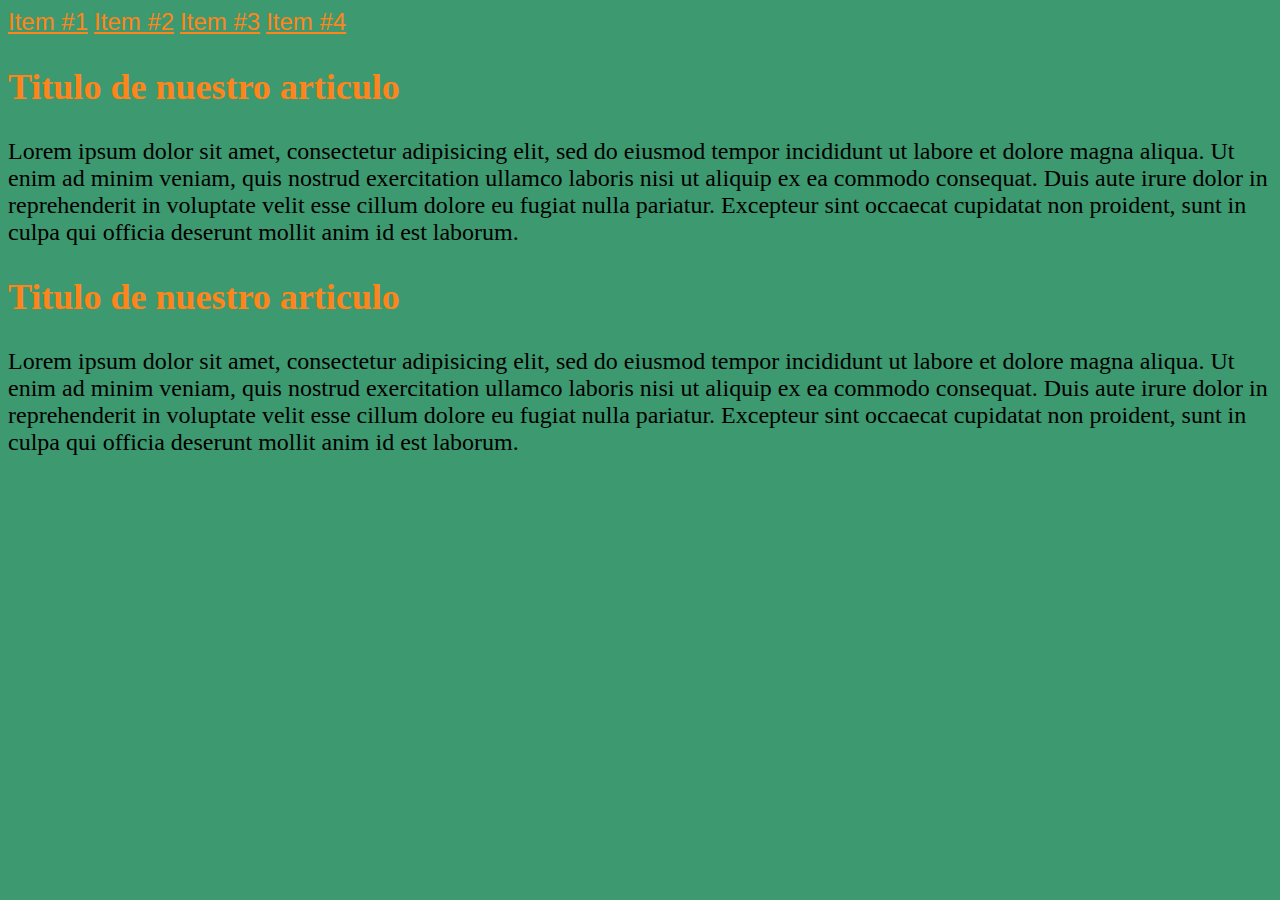
<file: 01/index.html>
<!DOCTYPE html>
<html>
<head>
	<meta charset="utf-8">
	<title>SASS</title>
	<meta name="viewport" content="width=device-width, user-scalable=no, initial-sc">
	<link rel="stylesheet" type="text/css" href="css/main.css">
</head>
<body>
	<section class="contenedor">
		<header>
			<nav>
				<a href="#">Item #1</a>
				<a href="#">Item #2</a>
				<a href="#">Item #3</a>
				<a href="#">Item #4</a>
			</nav>
		</header>

	</section>

	<div>
		<h2>Titulo de nuestro articulo</h2>
		<p>Lorem ipsum dolor sit amet, consectetur adipisicing elit, sed do eiusmod
		tempor incididunt ut labore et dolore magna aliqua. Ut enim ad minim veniam,
		quis nostrud exercitation ullamco laboris nisi ut aliquip ex ea commodo
		consequat. Duis aute irure dolor in reprehenderit in voluptate velit esse
		cillum dolore eu fugiat nulla pariatur. Excepteur sint occaecat cupidatat non
		proident, sunt in culpa qui officia deserunt mollit anim id est laborum.</p>
	</div>
	<div>
		<h2>Titulo de nuestro articulo</h2>
		<p>Lorem ipsum dolor sit amet, consectetur adipisicing elit, sed do eiusmod
		tempor incididunt ut labore et dolore magna aliqua. Ut enim ad minim veniam,
		quis nostrud exercitation ullamco laboris nisi ut aliquip ex ea commodo
		consequat. Duis aute irure dolor in reprehenderit in voluptate velit esse
		cillum dolore eu fugiat nulla pariatur. Excepteur sint occaecat cupidatat non
		proident, sunt in culpa qui officia deserunt mollit anim id est laborum.</p>
	</div>

</body>
</html>
</file>
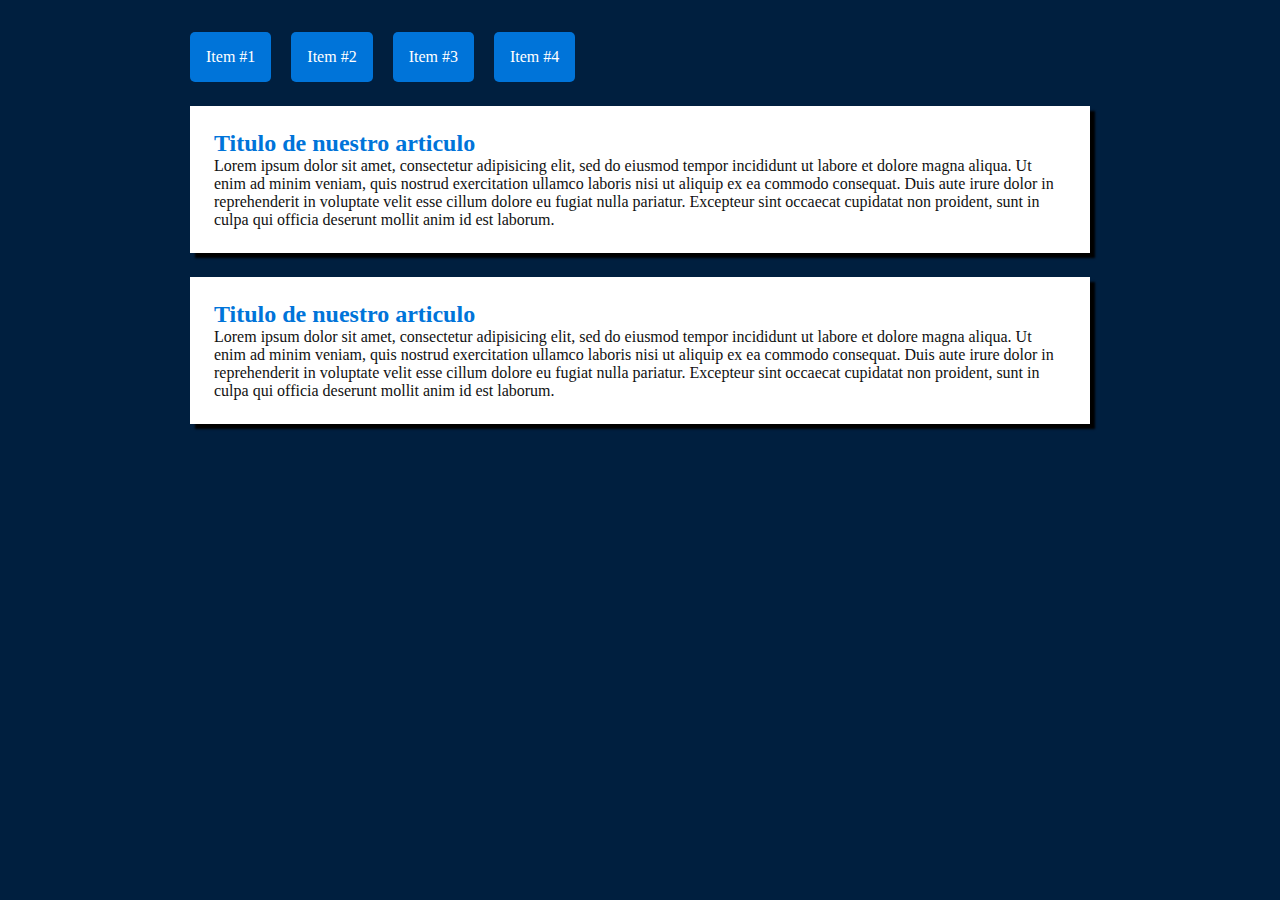
<file: 02/index.html>
<!DOCTYPE html>
<html>
<head>
	<meta charset="utf-8">
	<title>SASS</title>
	<meta name="viewport" content="width=device-width, user-scalable=no, initial-sc">
	<link rel="stylesheet" type="text/css" href="css/main.css">
</head>
<body>
<section class="contenedor">
		<header>
			<nav>
				<a href="#">Item #1</a>
				<a href="#">Item #2</a>
				<a href="#">Item #3</a>
				<a href="#">Item #4</a>
			</nav>
		</header>

	

	<section class="main">
		<article>
			<h2>Titulo de nuestro articulo</h2>
			<p>Lorem ipsum dolor sit amet, consectetur adipisicing elit, sed do eiusmod
			tempor incididunt ut labore et dolore magna aliqua. Ut enim ad minim veniam,
			quis nostrud exercitation ullamco laboris nisi ut aliquip ex ea commodo
			consequat. Duis aute irure dolor in reprehenderit in voluptate velit esse
			cillum dolore eu fugiat nulla pariatur. Excepteur sint occaecat cupidatat non
			proident, sunt in culpa qui officia deserunt mollit anim id est laborum.</p>
		</article>
		<article>
			<h2>Titulo de nuestro articulo</h2>
			<p>Lorem ipsum dolor sit amet, consectetur adipisicing elit, sed do eiusmod
			tempor incididunt ut labore et dolore magna aliqua. Ut enim ad minim veniam,
			quis nostrud exercitation ullamco laboris nisi ut aliquip ex ea commodo
			consequat. Duis aute irure dolor in reprehenderit in voluptate velit esse
			cillum dolore eu fugiat nulla pariatur. Excepteur sint occaecat cupidatat non
			proident, sunt in culpa qui officia deserunt mollit anim id est laborum.</p>
		</article>
	</section>
</section>
</body>
</html>
</file>
<file: 01/css/main.css>
body {
  background: #3D9970;
  font-size: 24px;
}

a {
  color: #FF851B;
  font-family: Arial, Sans-serif;
}

h2 {
  color: #FF851B;
}

/*# sourceMappingURL=main.css.map */
</file>
<file: 02/css/main.css>
* {
  margin: 0;
  padding: 0;
}

body {
  background: #001F3F;
  color: #111;
}

a {
  text-decoration: none;
}

a:hover {
  text-decoration: underline;
}

.contenedor {
  width: 90%;
  max-width: 900px;
  margin: 2em auto;
}

/* Header */
header {
  margin-bottom: 1.5em;
}
header nav a {
  padding: 1em;
  color: #FFF;
  text-decoration: none;
  background: #0074D9;
  display: inline-block;
  margin-right: 1em;
  border-radius: 5px;
}
header nav a:hover {
  background: #FF851B;
  text-decoration: none;
}

.main article {
  padding: 1.5em;
  background: #FFF;
  margin-bottom: 1.5em;
  box-shadow: 5px 5px 2px #000;
}
.main article h2 {
  color: #0074D9;
}

/*# sourceMappingURL=main.css.map */
</file>
